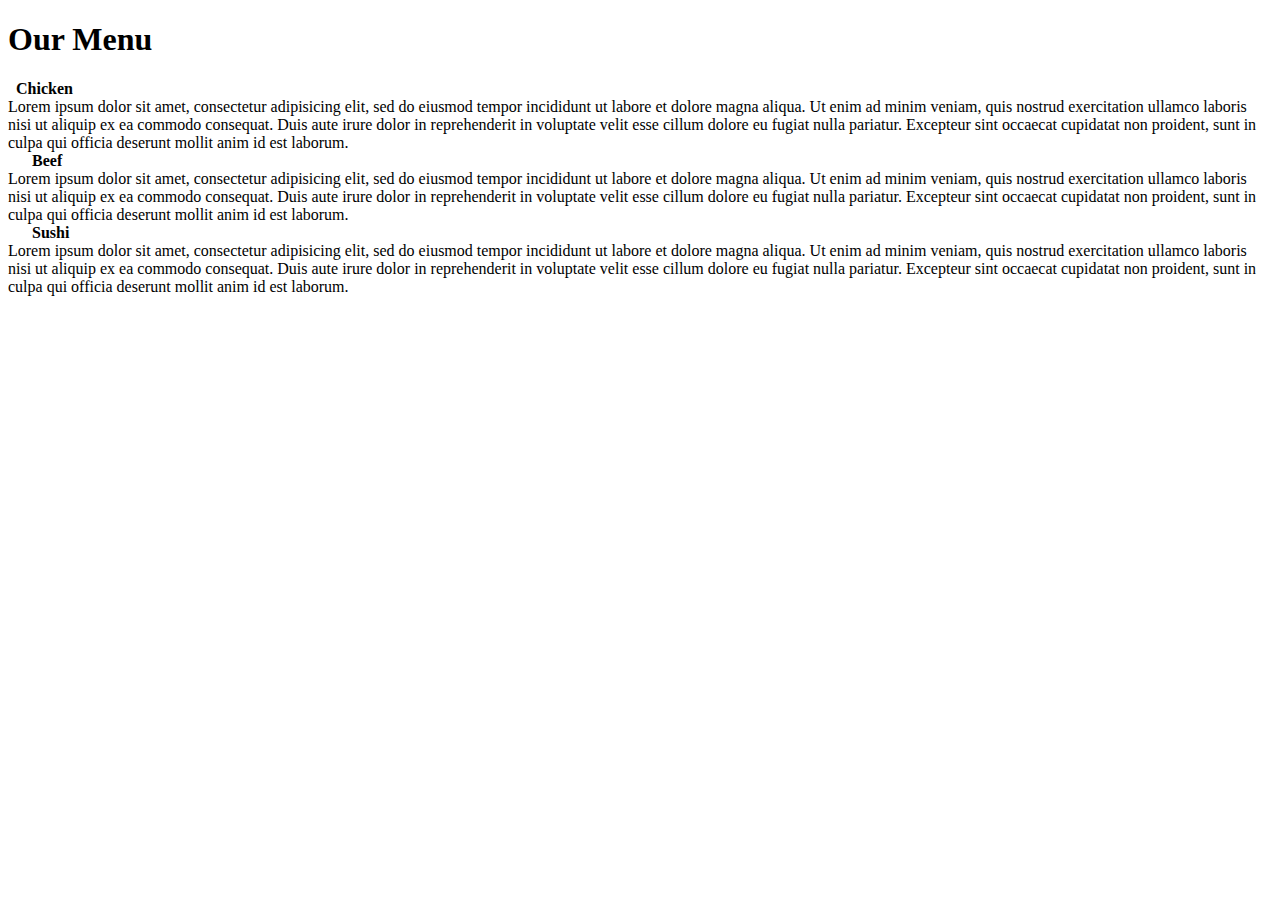
<file: mod2_sol.html>
<!DOCTYPE html>
<html>
<head>
	<meta charset="utf-8">
	<meta name="viewport", content="width=device-width, initial-scale=1">
	<meta http-equiv="X-UA-Compatible" content="IE=edge">
	<title>Assignment for Module 2</title>
	<link rel="stylesheet" href="C:\Users\sathv\courseratest\css\mod2.css">

</head>



<body>
	<h1>Our Menu</h1>
	<div class="container"><span><strong>&nbsp Chicken &nbsp</strong></span>
		
		<div class="container-1">Lorem ipsum dolor sit amet, consectetur adipisicing elit, sed do eiusmod
		tempor incididunt ut labore et dolore magna aliqua. Ut enim ad minim veniam,
		quis nostrud exercitation ullamco laboris nisi ut aliquip ex ea commodo
		consequat. Duis aute irure dolor in reprehenderit in voluptate velit esse
		cillum dolore eu fugiat nulla pariatur. Excepteur sint occaecat cupidatat non
		proident, sunt in culpa qui officia deserunt mollit anim id est laborum.</div>


	</div>

	<div class="container-m"><span class="red"><strong>&nbsp &nbsp &nbsp Beef &nbsp &nbsp &nbsp</strong></span>
		
		<div class="container-2">Lorem ipsum dolor sit amet, consectetur adipisicing elit, sed do eiusmod
		tempor incididunt ut labore et dolore magna aliqua. Ut enim ad minim veniam,
		quis nostrud exercitation ullamco laboris nisi ut aliquip ex ea commodo
		consequat. Duis aute irure dolor in reprehenderit in voluptate velit esse
		cillum dolore eu fugiat nulla pariatur. Excepteur sint occaecat cupidatat non
		proident, sunt in culpa qui officia deserunt mollit anim id est laborum.</div>


	</div>



	<div class="containers"><span class="yellow"><strong>&nbsp &nbsp &nbsp Sushi &nbsp &nbsp </strong></span>
		
		<div class="container-3">Lorem ipsum dolor sit amet, consectetur adipisicing elit, sed do eiusmod
		tempor incididunt ut labore et dolore magna aliqua. Ut enim ad minim veniam,
		quis nostrud exercitation ullamco laboris nisi ut aliquip ex ea commodo
		consequat. Duis aute irure dolor in reprehenderit in voluptate velit esse
		cillum dolore eu fugiat nulla pariatur. Excepteur sint occaecat cupidatat non
		proident, sunt in culpa qui officia deserunt mollit anim id est laborum.</div>


	</div>
	



</body>
</html>
</file>
